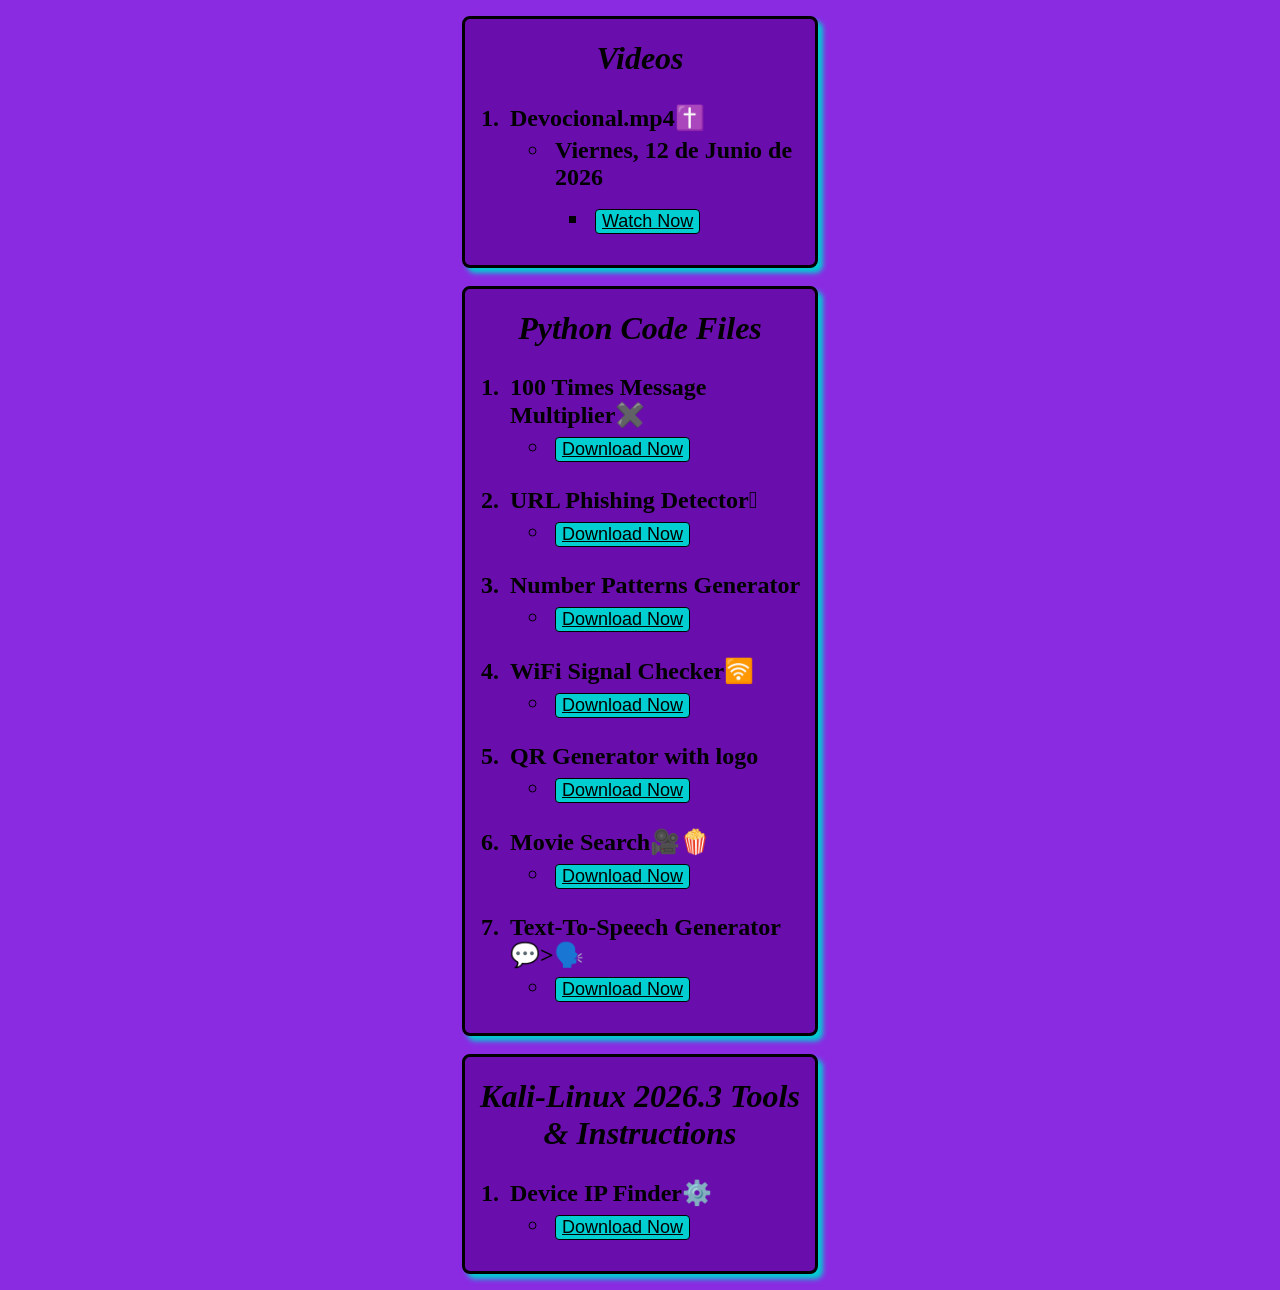
<file: index.html>
<!DOCTYPE html>
<html lang="en">
<head>
    <meta charset="UTF-8">
    <meta name="viewport" content="width=device-width, initial-scale=1.0">
    <title>Remote Download</title>
    <link rel="stylesheet" href="style.css">
</head>
<body>

    <div class="card">
        <h1>Videos</h1>
        <ol>
            <li>Devocional.mp4✝️
                <ul>
                    <li>Viernes, 12 de Junio de 2026</li>
                    <ul>
                        <li>
                            <button><a href="https://drive.google.com/file/d/19hUlfKK3QIcVtFxVpFAT6Zl66HoWOimE/view?usp=drive_link">Watch Now</a></button>
                        </li>
                    </ul>
                </ul>
            </li>
        </ol>
    </div>
    <br>
    <div class="card">
        <h1>Python Code Files</h1>
        <ol>
            <li>100 Times Message Multiplier✖️
                <ul>
                    <li><button><a href="Print Message 100 times.py" download="Print Message 100 times.py">Download Now</a></button></li>
                </ul>
            </li>
            <li>URL Phishing Detector🫆
                <ul>
                    <li><button><a href="URL Phishing Detection.py" download="URL Phishing Detection.py">Download Now</a></button></li>
                </ul>
            </li>
            <li>Number Patterns Generator
                <ul>
                    <li><button><a href="Number Patterns.py" download="Number Patterns.py">Download Now</a></button></li>
                </ul>
            </li>
            <li>WiFi Signal Checker🛜
                <ul>
                    <li><button><a href="WiFi Signal Checker.py" download="WiFi Signal Checker.py">Download Now</a></button></li>
                </ul>
            </li>
            <li>QR Generator with logo
                <ul>
                    <li><button><a href="QR Generator with logo.py" download="QR Generator with logo.py">Download Now</a></button></li>
                </ul>
            </li>
            <li>Movie Search🎥🍿
                <ul>
                    <li><button><a href="Movie Search.py" download="Movie Search.py">Download Now</a></button></li>
                </ul>
            </li>
            <li>Text-To-Speech Generator 💬>🗣️
                <ul>
                    <li><button><a href="Text-To-Speech.py" download="Text-To-Speech.py">Download Now</a></button></li>
                </ul>
            </li>
        </ol>
    </div>
    <br>
    <div class="card">
        <h1>Kali-Linux 2026.3 Tools & Instructions</h1>
        <ol>
            <li>Device IP Finder⚙️
                <ul>
                    <li><button><a href="Device IP Finder Kali Linux.txt" download="Device IP Finder Kali Linux.txt">Download Now</a></button></li>
                </ul>
            </li>
        </ol>
    </div>
</body>
</html>
</file>
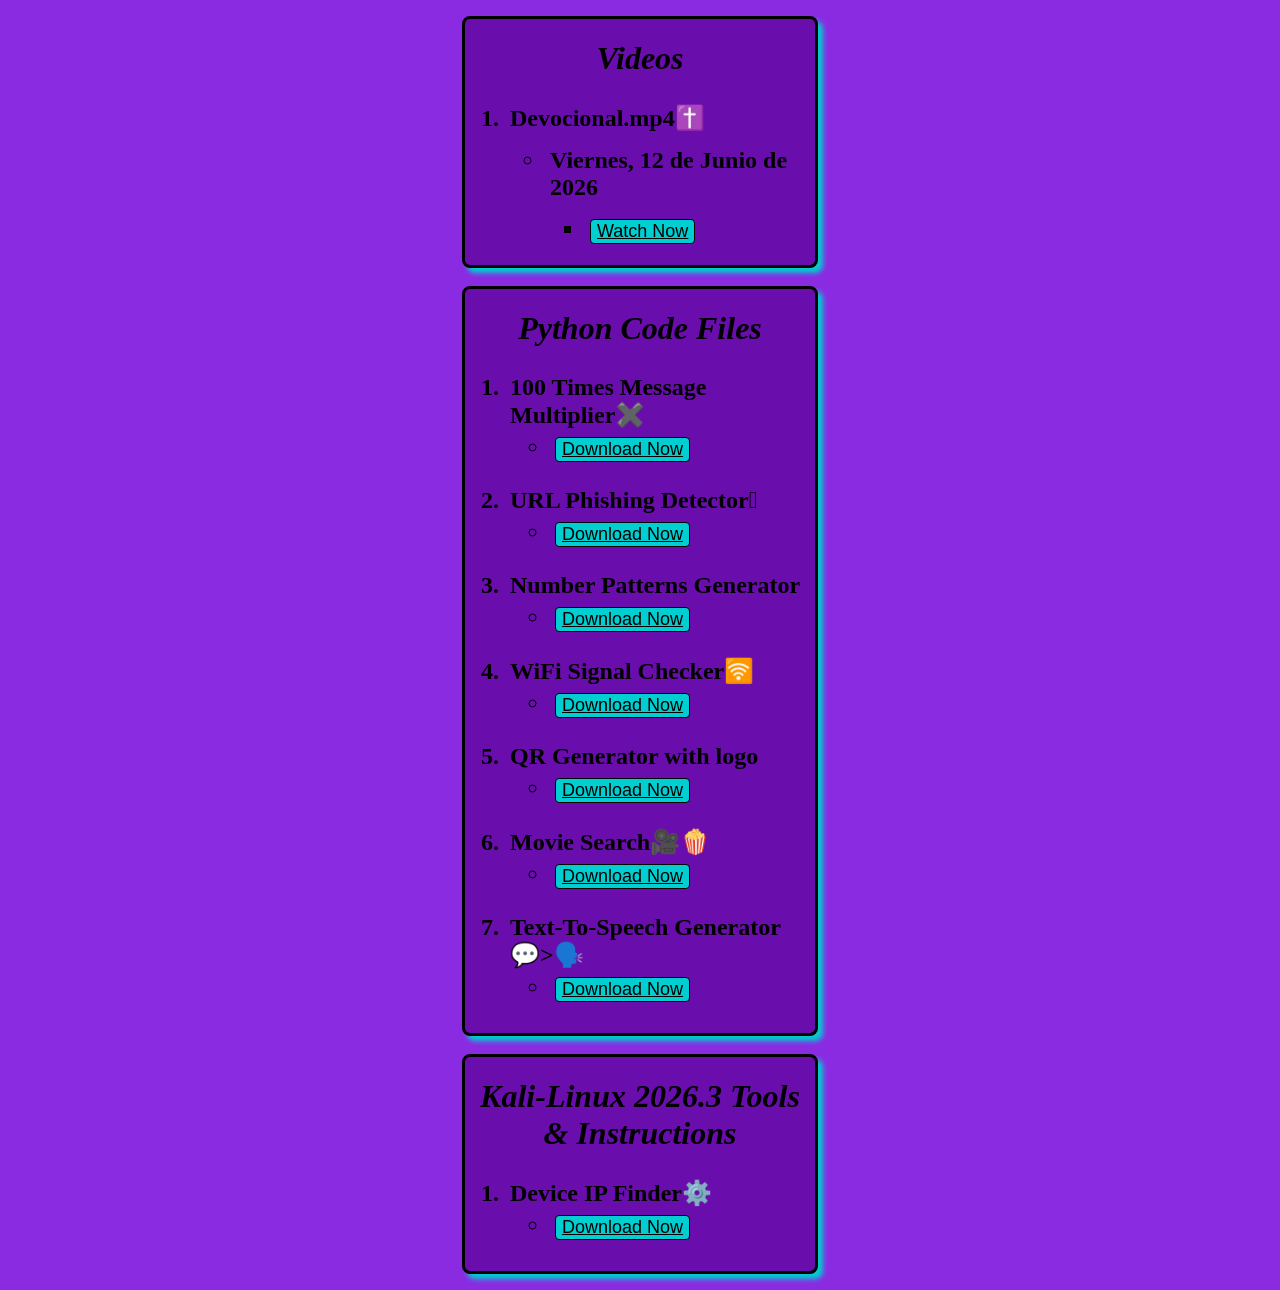
<file: Cloud_Website.html>
<!DOCTYPE html>
<html lang="en">
<head>
    <meta charset="UTF-8">
    <meta name="viewport" content="width=device-width, initial-scale=1.0">
    <title>Remote Download</title>
    <link rel="stylesheet" href="style.css">
</head>
<body>
    
    <div class="card">
        <h1>Videos</h1>
        <ol>
            <li>Devocional.mp4✝️</li>
            <ul>
                <li>Viernes, 12 de Junio de 2026</li>
                <ul>
                    <li>
                        <button><a href="https://drive.google.com/file/d/19hUlfKK3QIcVtFxVpFAT6Zl66HoWOimE/view?usp=drive_link">Watch Now</a></button>
                    </li>
                </ul>
            </ul>
        </ol>
    </div>
    <br>
<div class="card">
    <h1>Python Code Files</h1>
    <ol>
        <li>100 Times Message Multiplier✖️<ul>
            <li><button><a href="Print Message 100 times.py">Download Now</a></button></li>
        </ul></li>
        <li>URL Phishing Detector🫆<ul>
            <li><button><a href="URL Phishing Detection.py" download="URL Phishing Detection.py">Download Now</a></button></li>
        </ul></li>
        <li>Number Patterns Generator <ul>
            <li><button><a href="Number Patterns.py" download="Number Patterns.py">Download Now</a></button></li>
        </ul></li>
        <li>WiFi Signal Checker🛜<ul>
            <li><button><a href="WiFi Signal Checker.py" download="WiFi Signal Checker.py">Download Now</a></button></li>
        </ul></li>
        <li>QR Generator with logo<ul>
            <li><button><a href="QR Generator with logo.py" download="QR Generator with logo.py">Download Now</a></button></li>
        </ul></li>
        <li>Movie Search🎥🍿<ul>
            <li><button><a href="Movie Search.py" download="Movie Search.py">Download Now</a></button></li>
        </ul></li>
        <li>Text-To-Speech Generator 💬>🗣️<ul><li><button><a href="Text-To-Speech.py" download="Text-To-Speech.py">Download Now</a></button></li></ul>
    </li>
    </ol>
</div>
<br>
<div class="card">
    <h1>Kali-Linux 2026.3 Tools & Instructions</h1>
    <ol>
        <li>Device IP Finder⚙️<ul>
            <li><button><a href="Device IP Finder Kali Linux.txt" download="Device IP Finder Kali Linux.txt">Download Now</a></button></li>
        </ul></li>
   </ol>
</div>
</body>
</html>
</file>
<file: style.css>
body{
    background-color: blueviolet;
    padding: 8px;
}
.card{
    background-color: #6a0dad;
    justify-content: center;
    width: 350px;
    border: 3px solid black;
    border-radius: 8px;
    margin: auto;
    box-shadow: 5px 5px 5px darkturquoise;

}
.card:hover{
    align-items: center;
    background-color: cyan;
    width: 500px;
    height: auto;
    border: 10px solid;
    border-radius: 4px;
    margin: auto;
}
h1{
    text-align: center;
    font-style: oblique;
    
}
li{
    margin-bottom: 5px;
    gap: 0;
    padding: 5px;
    font-family: 'Times New Roman', Times, serif;
    font-weight: bold;
    text-align: left;
    font-size: x-large;
    margin-top: 0;
}
button{
    background-color: darkturquoise;
    border: 1px solid;
    border-radius: 4px;
    
}
button:hover{
    background-color: rgba(0,0,0,0.4);
    font-size: 20px;
}
a{
    color: black;
    font-size: large;
}
a:hover{
    font-weight: bolder;
    font-size: xx-large;
}
li:hover{
    font-size: xx-large;
    font-weight: bolder;
}
</file>
